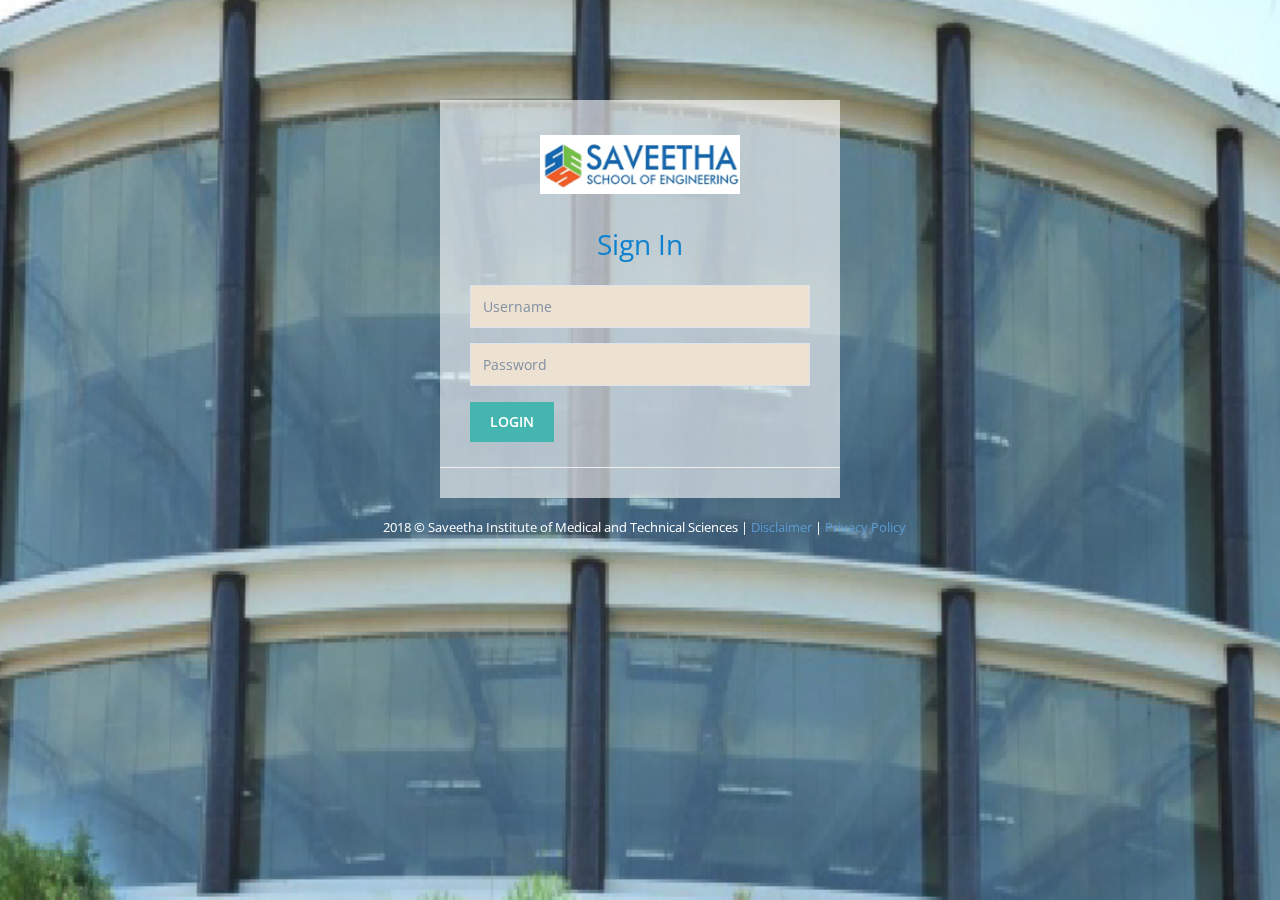
<file: index.html>
<!DOCTYPE html>

<html xmlns="http://www.w3.org/1999/xhtml">


<meta http-equiv="content-type" content="text/html;charset=utf-8" />
<head id="Head1"><title>
	Saveetha University
</title><meta http-equiv="X-UA-Compatible" content="IE=edge" /><meta content="width=device-width, initial-scale=1.0" name="viewport" /><meta http-equiv="Content-type" content="text/html; charset=utf-8" /><meta name="description" /><meta name="Anand Saravanan- anand@basisinfotech.com" />
    <!-- BEGIN GLOBAL MANDATORY STYLES -->
    <link href="http://fonts.googleapis.com/css?family=Open+Sans:400,300,600,700&amp;subset=all" rel="stylesheet" type="text/css" /><link href="assets/global/plugins/font-awesome/css/font-awesome.min.css" rel="stylesheet" type="text/css" /><link href="assets/global/plugins/simple-line-icons/simple-line-icons.min.css" rel="stylesheet" type="text/css" /><link href="assets/global/plugins/bootstrap/css/bootstrap.min.css" rel="stylesheet" type="text/css" /><link href="assets/global/plugins/uniform/css/uniform.default.css" rel="stylesheet" type="text/css" />
    <!-- END GLOBAL MANDATORY STYLES -->
    <!-- BEGIN PAGE LEVEL STYLES -->
    <link href="assets/admin/pages/css/login.css" rel="stylesheet" type="text/css" />
    <!-- END PAGE LEVEL SCRIPTS -->
    <!-- BEGIN THEME STYLES -->
    <link id="style_components" href="assets/global/css/components.css" rel="stylesheet" type="text/css" /><link href="assets/global/css/plugins.css" rel="stylesheet" type="text/css" /><link href="assets/admin/layout/css/layout.css" rel="stylesheet" type="text/css" /><link id="style_color" href="assets/admin/layout/css/themes/darkblue.css" rel="stylesheet" type="text/css" /><link href="assets/admin/layout/css/custom.css" rel="stylesheet" type="text/css" />
    
    <!-- END THEME STYLES -->
    <link rel="shortcut icon" href="favicon.html" />
    <script>
        function navigatemaintenance() {
            window.location = "ErrorPage/404.html";
        }
    </script>
</head>
<body class="login" >
    <form method="post" action="http://arms.sse.saveetha.com/" id="form1">
<div class="aspNetHidden">
<input type="hidden" name="__VIEWSTATE" id="__VIEWSTATE" value="OAqHrdvp4SFdHUGzjLuLBY+zzTY0Fu+Qq/2Rr7mM4KBNVD+Ciaj5a8dYa6u/p7AH4Vm5WlIdmb20iBPk2b9t/t0GtkRSxDRwATIVQHhDSCY=" />
</div>

<div class="aspNetHidden">

	<input type="hidden" name="__VIEWSTATEGENERATOR" id="__VIEWSTATEGENERATOR" value="C2EE9ABB" />
	<input type="hidden" name="__EVENTVALIDATION" id="__EVENTVALIDATION" value="43+XxkYvwgiIPSWRgARyz/f9DWbmYq5UcrxtmN3ktNcyDaKNXV2mXTIY8aSnuhjMgfEbwpY1NLqqvqsIWUcSYqD6XXJdaTPk7jZfW5kxhmekA5MWrsIuZRoAvzW3tQeOpa5uZQ85f6zVuLHGppukPqpJbrI0qM75+X6i7Mjp+ZI=" />
</div>
        <!-- BEGIN BODY -->
        <!-- BEGIN SIDEBAR TOGGLER BUTTON -->
        <div class="menu-toggler sidebar-toggler">
        </div>
        <!-- END SIDEBAR TOGGLER BUTTON -->
        <!-- BEGIN LOGIN -->
        <div class="content">
            <!-- BEGIN LOGIN FORM -->
            <!-- BEGIN LOGO -->
            <div class="logo">
                <a href="#">
                    <img src="assets/admin/layout/img/logo.png" alt="" style="width: 200px;" />
                </a>
            </div>
            <!-- END LOGO -->
            <h3 class="form-title" style="color: #0f82cf;">Sign In</h3>
            <div class="alert alert-danger display-hide">
                <button class="close" data-close="alert"></button>
                <span>Enter any username and password. </span>
            </div>
            <div class="form-group">
                <!--ie8, ie9 does not support html5 placeholder, so we just show field title for that-->
                <label class="control-label visible-ie8 visible-ie9">Username</label>
                <input name="txtusername" id="txtusername" class="form-control form-control-solid placeholder-no-fix" type="text" autocomplete="off" placeholder="Username" />
            </div>
            <div class="form-group">
                <label class="control-label visible-ie8 visible-ie9">Password</label>
                <input name="txtpassword" id="txtpassword" class="form-control form-control-solid placeholder-no-fix" type="password" autocomplete="off" placeholder="Password" />
            </div>
            <div class="form-group">
                <span id="lblError" class="text-danger text-center"></span>
            </div>
            <div class="form-actions">
                
                <input type="submit" name="btnlogin" value="Login" id="btnlogin" class="btn btn-success uppercase" />
                
                
            </div>

            <!-- END LOGIN FORM -->
        </div>
        <div class="copyright" style="color:#fff;">
             &nbsp;&nbsp;&nbsp;2018 © Saveetha Institute of Medical and Technical Sciences | <a href="Disclaimer.html" target="_blank" id="disclaimer-btn">Disclaimer </a>| <a href="PrivacyPolicy.html" target="_blank" id="privacy-btn">Privacy Policy </a>
        </div>
        <!-- END LOGIN -->
        <!-- END BODY -->

        <!-- BEGIN JAVASCRIPTS(Load javascripts at bottom, this will reduce page load time) -->
        <!-- BEGIN CORE PLUGINS -->
        <!--[if lt IE 9]><![endif]-->
        <script src="assets/global/plugins/respond.min.js"></script>
        <script src="assets/global/plugins/excanvas.min.js"></script>

        <script src="assets/global/plugins/jquery.min.js" type="text/javascript"></script>
        <script src="assets/global/plugins/jquery-migrate.min.js" type="text/javascript"></script>
        <script src="assets/global/plugins/bootstrap/js/bootstrap.min.js" type="text/javascript"></script>
        <script src="assets/global/plugins/jquery.blockui.min.js" type="text/javascript"></script>
        <script src="assets/global/plugins/jquery.cokie.min.js" type="text/javascript"></script>
        <script src="assets/global/plugins/uniform/jquery.uniform.min.js" type="text/javascript"></script>
        <!-- END CORE PLUGINS -->
        <!-- BEGIN PAGE LEVEL PLUGINS -->
        <script src="assets/global/plugins/jquery-validation/js/jquery.validate.min.js" type="text/javascript"></script>
        <!-- END PAGE LEVEL PLUGINS -->
        <!-- BEGIN PAGE LEVEL SCRIPTS -->
        <script src="assets/global/scripts/metronic.js" type="text/javascript"></script>
        <script src="assets/admin/layout/scripts/layout.js" type="text/javascript"></script>
        <script src="assets/admin/layout/scripts/demo.js" type="text/javascript"></script>
        <script src="assets/admin/pages/scripts/login.js" type="text/javascript"></script>
        <!-- END PAGE LEVEL SCRIPTS -->
        <script>
            jQuery(document).ready(function () {
                Metronic.init(); // init metronic core components
                Layout.init(); // init current layout
                Login.init();
                Demo.init();
            });
        </script>

        <script src="Content/js/jquery.backstretch.js"></script>
        
        <script>
            jQuery(document).ready(function () {
                /*Fullscreen background*/
                $.backstretch("assets/admin/layout/img/edubg.jpg");
            });
        </script>

        <!-- END JAVASCRIPTS -->
    </form>
    <style>
        .backstretch {
            margin-right: 10px !important;
        }

        .content {
            background: rgba(255,255, 255, 0.6) !important;
        }

        .login .content .form-control {
            background-color: #ede1d1 !important;
        }
    </style>
</body>

</html>
</file>
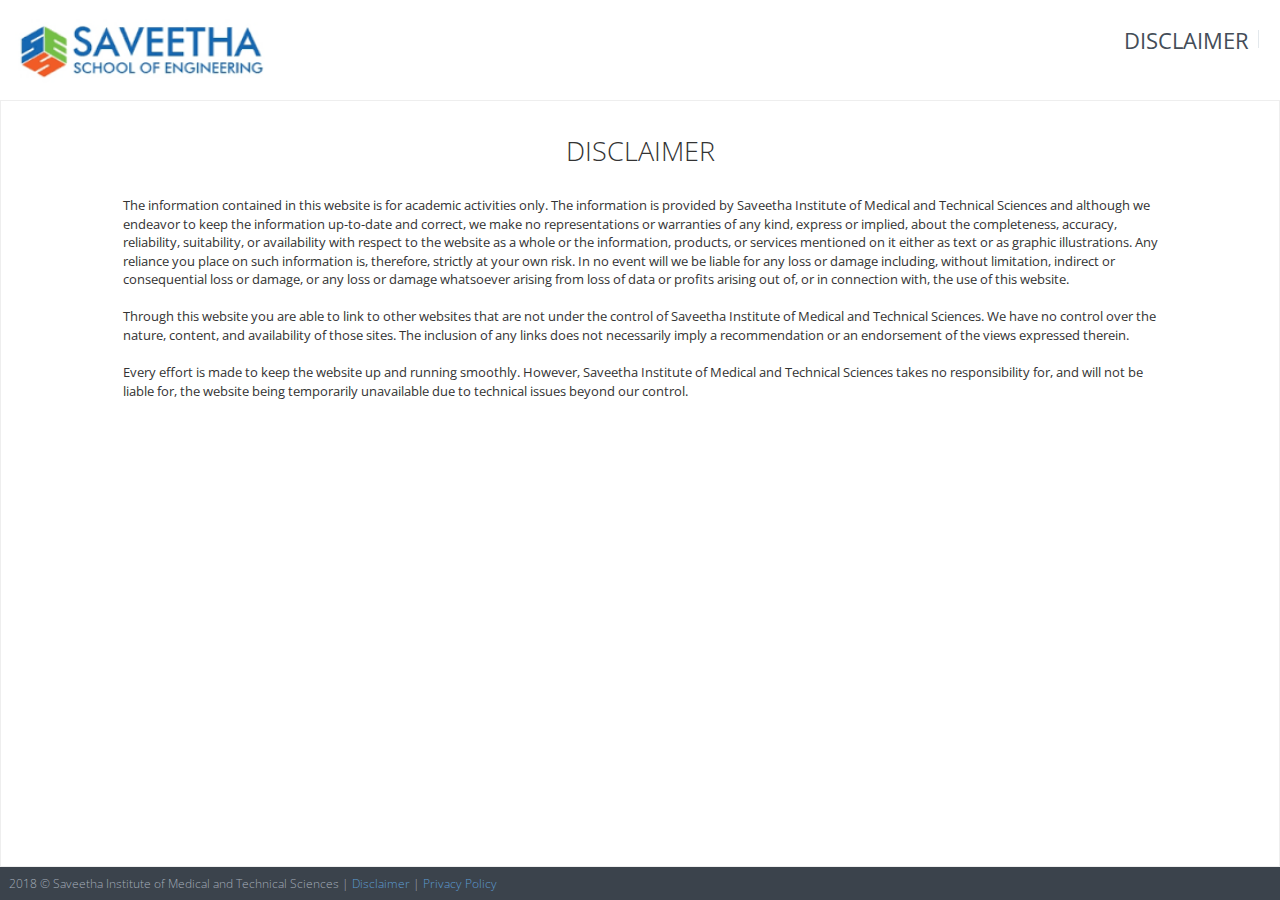
<file: Disclaimer.html>
<!DOCTYPE html>

<html xmlns="http://www.w3.org/1999/xhtml">

<!-- Mirrored from arms.sse.saveetha.com/Disclaimer.aspx by HTTrack Website Copier/3.x [XR&CO'2014], Mon, 14 Jun 2021 12:49:43 GMT -->
<!-- Added by HTTrack --><meta http-equiv="content-type" content="text/html;charset=utf-8" /><!-- /Added by HTTrack -->
<head><meta http-equiv="X-UA-Compatible" content="IE=edge" /><meta content="width=device-width, initial-scale=1.0" name="viewport" /><meta http-equiv="Content-type" content="text/html; charset=utf-8" /><meta name="description" /><meta name="anand@basisinfotech.com" />
    <!-- BEGIN GLOBAL MANDATORY STYLES -->
    <link href="http://fonts.googleapis.com/css?family=Open+Sans:400,300,600,700&amp;subset=all" rel="stylesheet" type="text/css" /><link href="assets/global/plugins/font-awesome/css/font-awesome.min.css" rel="stylesheet" type="text/css" /><link href="assets/global/plugins/simple-line-icons/simple-line-icons.min.css" rel="stylesheet" type="text/css" /><link href="assets/global/plugins/jquery-ui/jquery-ui.min.css" rel="stylesheet" /><link href="assets/global/plugins/bootstrap/css/bootstrap.min.css" rel="stylesheet" type="text/css" /><link href="assets/global/plugins/uniform/css/uniform.default.css" rel="stylesheet" type="text/css" /><link href="assets/global/plugins/bootstrap-switch/css/bootstrap-switch.min.css" rel="stylesheet" type="text/css" /><link href="assets/global/plugins/icheck/skins/all.css" rel="stylesheet" type="text/css" />
    <!-- END GLOBAL MANDATORY STYLES -->

    <!-- BEGIN THEME STYLES -->
    <link id="style_components" href="assets/global/css/components.css" rel="stylesheet" type="text/css" /><link href="assets/global/css/plugins.css" rel="stylesheet" type="text/css" /><link href="assets/admin/layout3/css/layout.css" rel="stylesheet" type="text/css" /><link id="style_color" href="assets/admin/layout3/css/themes/default.css" rel="stylesheet" type="text/css" /><link href="assets/admin/layout3/css/custom.css" rel="stylesheet" type="text/css" />
    <!-- END THEME STYLES -->

    <!-- BEGIN JAVASCRIPT STYLES -->
    <script src="assets/global/plugins/jquery.min.js" type="text/javascript"></script>
    <script src="assets/global/plugins/jquery-migrate.min.js" type="text/javascript"></script>
    <!-- IMPORTANT! Load jquery-ui.min.js before bootstrap.min.js to fix bootstrap tooltip conflict with jquery ui tooltip -->
    <script src="assets/global/plugins/jquery-ui/jquery-ui.min.js" type="text/javascript"></script>
    <script src="assets/global/plugins/bootstrap/js/bootstrap.min.js" type="text/javascript"></script>
    <!-- END JAVASCRIPT STYLES -->

    <link rel="shortcut icon" href="favicon.html" /><title>
	Saveetha University
</title></head>
<body>
    <form method="post" action="http://arms.sse.saveetha.com/Disclaimer.aspx" id="form1">
<div class="aspNetHidden">
<input type="hidden" name="__VIEWSTATE" id="__VIEWSTATE" value="BRyOrmDr9j8QdZo8PEFvk7Q+0QTh1nlVSRbmmyxREtSi2A4SQTHb2nGk95QBPP2VcoIiZAWrHEitkmlBQTxdynDFF1HrNtwrhQ3qF6/M0og=" />
</div>

<div class="aspNetHidden">

	<input type="hidden" name="__VIEWSTATEGENERATOR" id="__VIEWSTATEGENERATOR" value="758A299B" />
</div>
        <div class="page-header">
            <!-- BEGIN HEADER TOP -->
            <div class="page-header-top">
                <div class="container-fluid">
                    <!-- BEGIN LOGO -->
                    <div class="page-logo">
                        <a href="#">
                            <img src="assets/admin/layout/img/logo.png" alt="logo" class="logo-default" style="width: 250px; height: 70px;" />
                        </a>
                    </div>
                    <!-- END LOGO -->
                    <!-- BEGIN RESPONSIVE MENU TOGGLER -->
                    <a href="javascript:;" class="menu-toggler"></a>
                    <!-- END RESPONSIVE MENU TOGGLER -->
                    <!-- BEGIN TOP NAVIGATION MENU -->
                    <div class="top-menu">
                        <ul class="nav navbar-nav pull-right">
                            <li class="dropdown">
                                <a href="javascript:;" class="dropdown-toggle">
                                    <span id="spcourse" style="font-size: 22px; font-family: Open Sans; color: #444d58;">DISCLAIMER</span>
                                </a>
                            </li>
                            <!-- BEGIN USER LOGIN DROPDOWN -->
                            <li class="droddown dropdown-separator">
                                <span class="separator"></span>
                            </li>
                            <!-- END USER LOGIN DROPDOWN -->

                        </ul>
                    </div>
                    <!-- END TOP NAVIGATION MENU -->
                </div>
            </div>
            <!-- END HEADER TOP -->
        </div>

        <div class="clearfix">
        </div>
        <!-- BEGIN PAGE CONTAINER -->
        <div class="page-container" style="border: solid 1px #EEEEEE;">
            <!-- BEGIN PAGE CONTENT -->
            <div class="page-content">
                <div class="container-fluid">
                    <!-- BEGIN PAGE CONTENT INNER -->
                    <div class="row">
                        <div class="col-md-12" style="height: 40px;">
                            <div class="text-center">
                                <h2 class="head">DISCLAIMER</h2>
                            </div>
                        </div>
                    </div>
                    <div class="row" style="height: 40px;">
                        <div class="col-md-12"></div>
                    </div>
                    <div class="row">
                        <div class="col-md-1"></div>
                        <div class="col-md-10">
                            <p>
                                The information contained in this website is for academic activities only. The information is provided by Saveetha Institute of Medical and Technical Sciences and although we endeavor to keep the information up-to-date and correct, we make no representations or warranties of any kind, express or implied, about the completeness, accuracy, reliability, suitability, or availability with respect to the website as a whole or the information, products, or services mentioned on it either as text or as graphic illustrations. Any reliance you place on such information is, therefore, strictly at your own risk. In no event will we be liable for any loss or damage including, without limitation, indirect or consequential loss or damage, or any loss or damage whatsoever arising from loss of data or profits arising out of, or in connection with, the use of this website.<br />
                                <br />
                                Through this website you are able to link to other websites that are not under the control of Saveetha Institute of Medical and Technical Sciences. We have no control over the nature, content, and availability of those sites. The inclusion of any links does not necessarily imply a recommendation or an endorsement of the views expressed therein.<br />
                                <br />
                                Every effort is made to keep the website up and running smoothly. However, Saveetha Institute of Medical and Technical Sciences takes no responsibility for, and will not be liable for, the website being temporarily unavailable due to technical issues beyond our control.
                            </p>
                        </div>
                        <div class="col-md-1"></div>
                    </div>
                    <!-- END PAGE CONTENT INNER -->
                </div>
            </div>
            <!-- END PAGE CONTENT -->
        </div>
        <!-- END PAGE CONTAINER -->
        <!-- BEGIN FOOTER -->
        <div class="page-footer">
            <div class="page-footer-inner">
                &nbsp;&nbsp;&nbsp;2018 © Saveetha Institute of Medical and Technical Sciences | <a href="Disclaimer.html" target="_blank" id="disclaimer-btn">Disclaimer </a>| <a href="PrivacyPolicy.html" target="_blank" id="privacy-btn">Privacy Policy </a>
            </div>
            <div class="scroll-to-top">
                <i class="icon-arrow-up"></i>
            </div>
        </div>
        <!-- END FOOTER -->

        <script src="assets/global/plugins/bootstrap-hover-dropdown/bootstrap-hover-dropdown.min.js" type="text/javascript"></script>
        <script src="assets/global/plugins/jquery-slimscroll/jquery.slimscroll.min.js" type="text/javascript"></script>
        <script src="assets/global/plugins/jquery.blockui.min.js" type="text/javascript"></script>
        <script src="assets/global/plugins/jquery.cokie.min.js" type="text/javascript"></script>
        <script src="assets/global/plugins/uniform/jquery.uniform.min.js" type="text/javascript"></script>
        <script src="assets/global/plugins/bootstrap-switch/js/bootstrap-switch.min.js" type="text/javascript"></script>
        <!-- END CORE PLUGINS -->
        <script src="assets/global/scripts/metronic.js" type="text/javascript"></script>
        <script src="assets/admin/layout3/scripts/layout.js" type="text/javascript"></script>
        <script src="assets/admin/layout3/scripts/quick-sidebar.js" type="text/javascript"></script>
        <script src="assets/admin/layout3/scripts/demo.js" type="text/javascript"></script>

        <script>
            jQuery(document).ready(function () {
                Metronic.init(); // init metronic core components
                Layout.init(); // init current layout
                QuickSidebar.init(); // init quick sidebar
                Demo.init(); // init demo features
            });

        </script>
        <style>
            .page-header {
                height: 100px !important;
            }
        </style>
    </form>
</body>

<!-- Mirrored from arms.sse.saveetha.com/Disclaimer.aspx by HTTrack Website Copier/3.x [XR&CO'2014], Mon, 14 Jun 2021 12:49:56 GMT -->
</html>
</file>
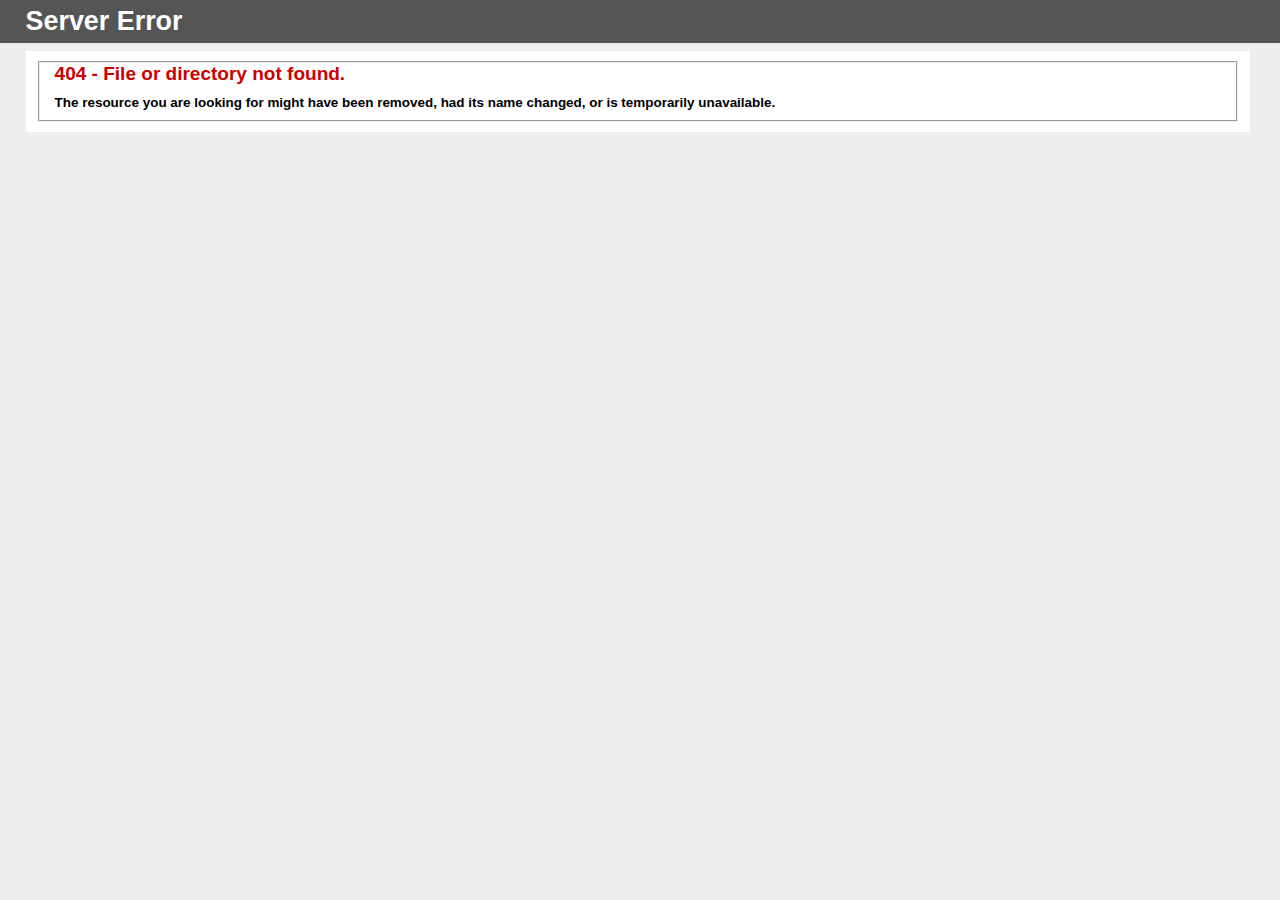
<file: favicon.html>
<!DOCTYPE html PUBLIC "-//W3C//DTD XHTML 1.0 Strict//EN" "http://www.w3.org/TR/xhtml1/DTD/xhtml1-strict.dtd">
<html xmlns="http://www.w3.org/1999/xhtml">
<head>
<meta http-equiv="Content-Type" content="text/html; charset=iso-8859-1"/>
<title>404 - File or directory not found.</title>
<style type="text/css">
<!--
body{margin:0;font-size:.7em;font-family:Verdana, Arial, Helvetica, sans-serif;background:#EEEEEE;}
fieldset{padding:0 15px 10px 15px;} 
h1{font-size:2.4em;margin:0;color:#FFF;}
h2{font-size:1.7em;margin:0;color:#CC0000;} 
h3{font-size:1.2em;margin:10px 0 0 0;color:#000000;} 
#header{width:96%;margin:0 0 0 0;padding:6px 2% 6px 2%;font-family:"trebuchet MS", Verdana, sans-serif;color:#FFF;
background-color:#555555;}
#content{margin:0 0 0 2%;position:relative;}
.content-container{background:#FFF;width:96%;margin-top:8px;padding:10px;position:relative;}
-->
</style>
</head>
<body>
<div id="header"><h1>Server Error</h1></div>
<div id="content">
 <div class="content-container"><fieldset>
  <h2>404 - File or directory not found.</h2>
  <h3>The resource you are looking for might have been removed, had its name changed, or is temporarily unavailable.</h3>
 </fieldset></div>
</div>
</body>
</html>
</file>
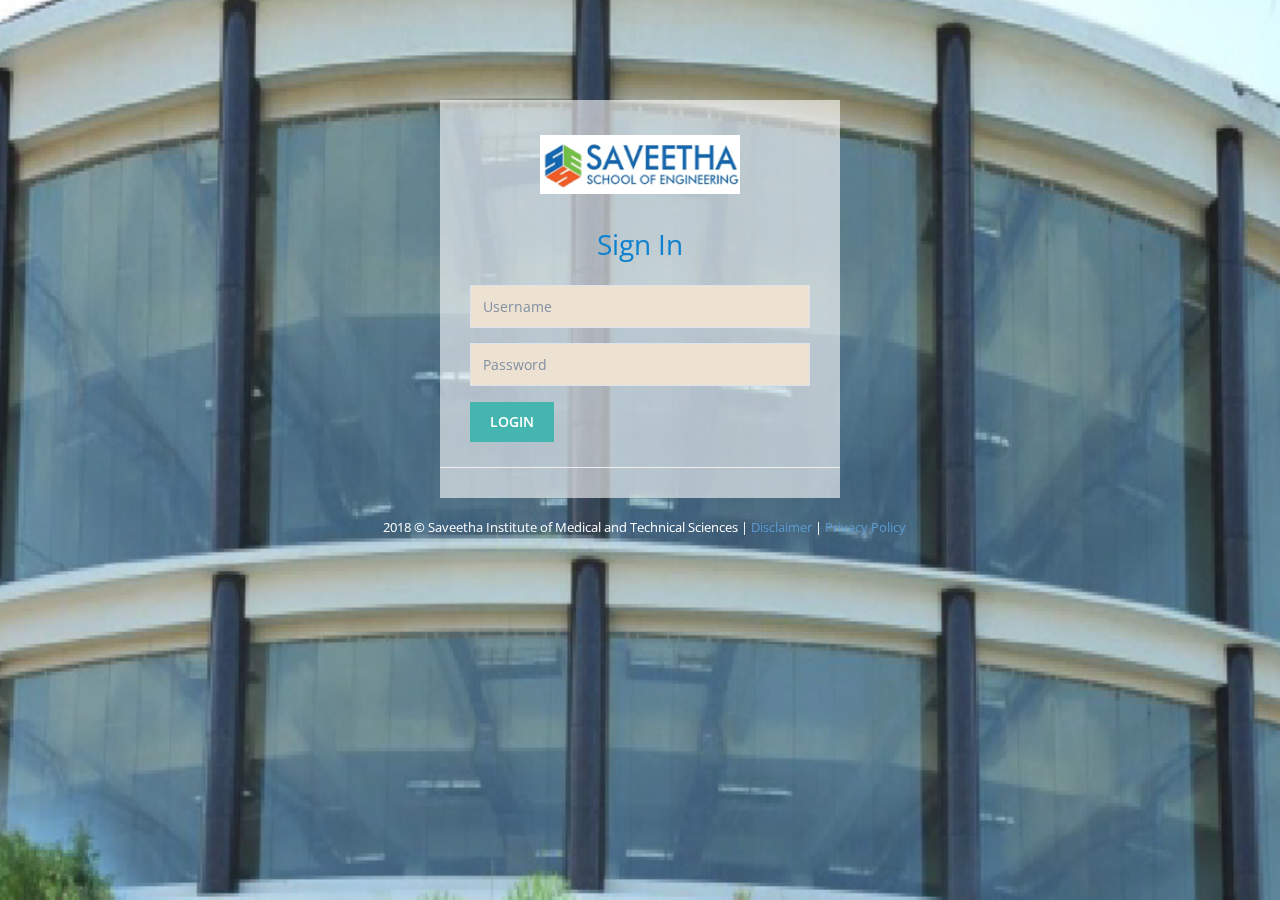
<file: Login.html>
<!DOCTYPE html>

<html xmlns="http://www.w3.org/1999/xhtml">


<meta http-equiv="content-type" content="text/html;charset=utf-8" />
<head id="Head1"><title>
	Saveetha University
</title><meta http-equiv="X-UA-Compatible" content="IE=edge" /><meta content="width=device-width, initial-scale=1.0" name="viewport" /><meta http-equiv="Content-type" content="text/html; charset=utf-8" /><meta name="description" /><meta name="Anand Saravanan- anand@basisinfotech.com" />
    <!-- BEGIN GLOBAL MANDATORY STYLES -->
    <link href="http://fonts.googleapis.com/css?family=Open+Sans:400,300,600,700&amp;subset=all" rel="stylesheet" type="text/css" /><link href="assets/global/plugins/font-awesome/css/font-awesome.min.css" rel="stylesheet" type="text/css" /><link href="assets/global/plugins/simple-line-icons/simple-line-icons.min.css" rel="stylesheet" type="text/css" /><link href="assets/global/plugins/bootstrap/css/bootstrap.min.css" rel="stylesheet" type="text/css" /><link href="assets/global/plugins/uniform/css/uniform.default.css" rel="stylesheet" type="text/css" />
    <!-- END GLOBAL MANDATORY STYLES -->
    <!-- BEGIN PAGE LEVEL STYLES -->
    <link href="assets/admin/pages/css/login.css" rel="stylesheet" type="text/css" />
    <!-- END PAGE LEVEL SCRIPTS -->
    <!-- BEGIN THEME STYLES -->
    <link id="style_components" href="assets/global/css/components.css" rel="stylesheet" type="text/css" /><link href="assets/global/css/plugins.css" rel="stylesheet" type="text/css" /><link href="assets/admin/layout/css/layout.css" rel="stylesheet" type="text/css" /><link id="style_color" href="assets/admin/layout/css/themes/darkblue.css" rel="stylesheet" type="text/css" /><link href="assets/admin/layout/css/custom.css" rel="stylesheet" type="text/css" />
    
    <!-- END THEME STYLES -->
    <link rel="shortcut icon" href="favicon.html" />
    <script>
        function navigatemaintenance() {
            window.location = "ErrorPage/404.html";
        }
    </script>
</head>
<body class="login" >
    <form method="post" action="http://arms.sse.saveetha.com/Login.aspx" id="form1">
<div class="aspNetHidden">
<input type="hidden" name="__VIEWSTATE" id="__VIEWSTATE" value="WItW+iyxAdilPX/+GG05UuRWnY0EDfgV7PC0+cyNIGwuCY2VUYti+n/oUSDjiws5AaAJDOcKyk9duyrJr2dG9ddb1XjNhePY3uYaLwOaPC4=" />
</div>

<div class="aspNetHidden">

	<input type="hidden" name="__VIEWSTATEGENERATOR" id="__VIEWSTATEGENERATOR" value="C2EE9ABB" />
	<input type="hidden" name="__EVENTVALIDATION" id="__EVENTVALIDATION" value="aYFHlotd1B553Y8vJq2FQZZdiM4IL7D2iFKlbNnoW46c3QWeCZYm5ywrkyErqP2BPgL8RuuCUFjZ+KvInAlGtlDMEKaqOQQb3uD+Vd4Sop+clpSP4flrJvkbpA2gWNYGnNUr+cF+K8QGtTTdAiAjt/RR8t6KTaolF9/ap6JOWKI=" />
</div>
        <!-- BEGIN BODY -->
        <!-- BEGIN SIDEBAR TOGGLER BUTTON -->
        <div class="menu-toggler sidebar-toggler">
        </div>
        <!-- END SIDEBAR TOGGLER BUTTON -->
        <!-- BEGIN LOGIN -->
        <div class="content">
            <!-- BEGIN LOGIN FORM -->
            <!-- BEGIN LOGO -->
            <div class="logo">
                <a href="#">
                    <img src="assets/admin/layout/img/logo.png" alt="" style="width: 200px;" />
                </a>
            </div>
            <!-- END LOGO -->
            <h3 class="form-title" style="color: #0f82cf;">Sign In</h3>
            <div class="alert alert-danger display-hide">
                <button class="close" data-close="alert"></button>
                <span>Enter any username and password. </span>
            </div>
            <div class="form-group">
                <!--ie8, ie9 does not support html5 placeholder, so we just show field title for that-->
                <label class="control-label visible-ie8 visible-ie9">Username</label>
                <input name="txtusername" id="txtusername" class="form-control form-control-solid placeholder-no-fix" type="text" autocomplete="off" placeholder="Username" />
            </div>
            <div class="form-group">
                <label class="control-label visible-ie8 visible-ie9">Password</label>
                <input name="txtpassword" id="txtpassword" class="form-control form-control-solid placeholder-no-fix" type="password" autocomplete="off" placeholder="Password" />
            </div>
            <div class="form-group">
                <span id="lblError" class="text-danger text-center"></span>
            </div>
            <div class="form-actions">
                
                <input type="submit" name="btnlogin" value="Login" id="btnlogin" class="btn btn-success uppercase" />
                
                
            </div>

            <!-- END LOGIN FORM -->
        </div>
        <div class="copyright" style="color:#fff;">
             &nbsp;&nbsp;&nbsp;2018 © Saveetha Institute of Medical and Technical Sciences | <a href="Disclaimer.html" target="_blank" id="disclaimer-btn">Disclaimer </a>| <a href="PrivacyPolicy.html" target="_blank" id="privacy-btn">Privacy Policy </a>
        </div>
        <!-- END LOGIN -->
        <!-- END BODY -->

        <!-- BEGIN JAVASCRIPTS(Load javascripts at bottom, this will reduce page load time) -->
        <!-- BEGIN CORE PLUGINS -->
        <!--[if lt IE 9]><![endif]-->
        <script src="assets/global/plugins/respond.min.js"></script>
        <script src="assets/global/plugins/excanvas.min.js"></script>

        <script src="assets/global/plugins/jquery.min.js" type="text/javascript"></script>
        <script src="assets/global/plugins/jquery-migrate.min.js" type="text/javascript"></script>
        <script src="assets/global/plugins/bootstrap/js/bootstrap.min.js" type="text/javascript"></script>
        <script src="assets/global/plugins/jquery.blockui.min.js" type="text/javascript"></script>
        <script src="assets/global/plugins/jquery.cokie.min.js" type="text/javascript"></script>
        <script src="assets/global/plugins/uniform/jquery.uniform.min.js" type="text/javascript"></script>
        <!-- END CORE PLUGINS -->
        <!-- BEGIN PAGE LEVEL PLUGINS -->
        <script src="assets/global/plugins/jquery-validation/js/jquery.validate.min.js" type="text/javascript"></script>
        <!-- END PAGE LEVEL PLUGINS -->
        <!-- BEGIN PAGE LEVEL SCRIPTS -->
        <script src="assets/global/scripts/metronic.js" type="text/javascript"></script>
        <script src="assets/admin/layout/scripts/layout.js" type="text/javascript"></script>
        <script src="assets/admin/layout/scripts/demo.js" type="text/javascript"></script>
        <script src="assets/admin/pages/scripts/login.js" type="text/javascript"></script>
        <!-- END PAGE LEVEL SCRIPTS -->
        <script>
            jQuery(document).ready(function () {
                Metronic.init(); // init metronic core components
                Layout.init(); // init current layout
                Login.init();
                Demo.init();
            });
        </script>

        <script src="Content/js/jquery.backstretch.js"></script>
        
        <script>
            jQuery(document).ready(function () {
                /*Fullscreen background*/
                $.backstretch("assets/admin/layout/img/edubg.jpg");
            });
        </script>

        <!-- END JAVASCRIPTS -->
    </form>
    <style>
        .backstretch {
            margin-right: 10px !important;
        }

        .content {
            background: rgba(255,255, 255, 0.6) !important;
        }

        .login .content .form-control {
            background-color: #ede1d1 !important;
        }
    </style>
<div class="backstretch" style="left: 0px; top: 0px; overflow: hidden; margin: 0px; padding: 0px; height: 999px; width: 958px; z-index: -999999; position: fixed;"><img src="assets/admin/layout/img/edubg.jpg" style="position: absolute; margin: 0px; padding: 0px; border: none; width: 2213.17px; height: 999px; max-height: none; max-width: none; z-index: -999999; left: -627.585px; top: 0px;"></div>
</body>


</html>
</file>
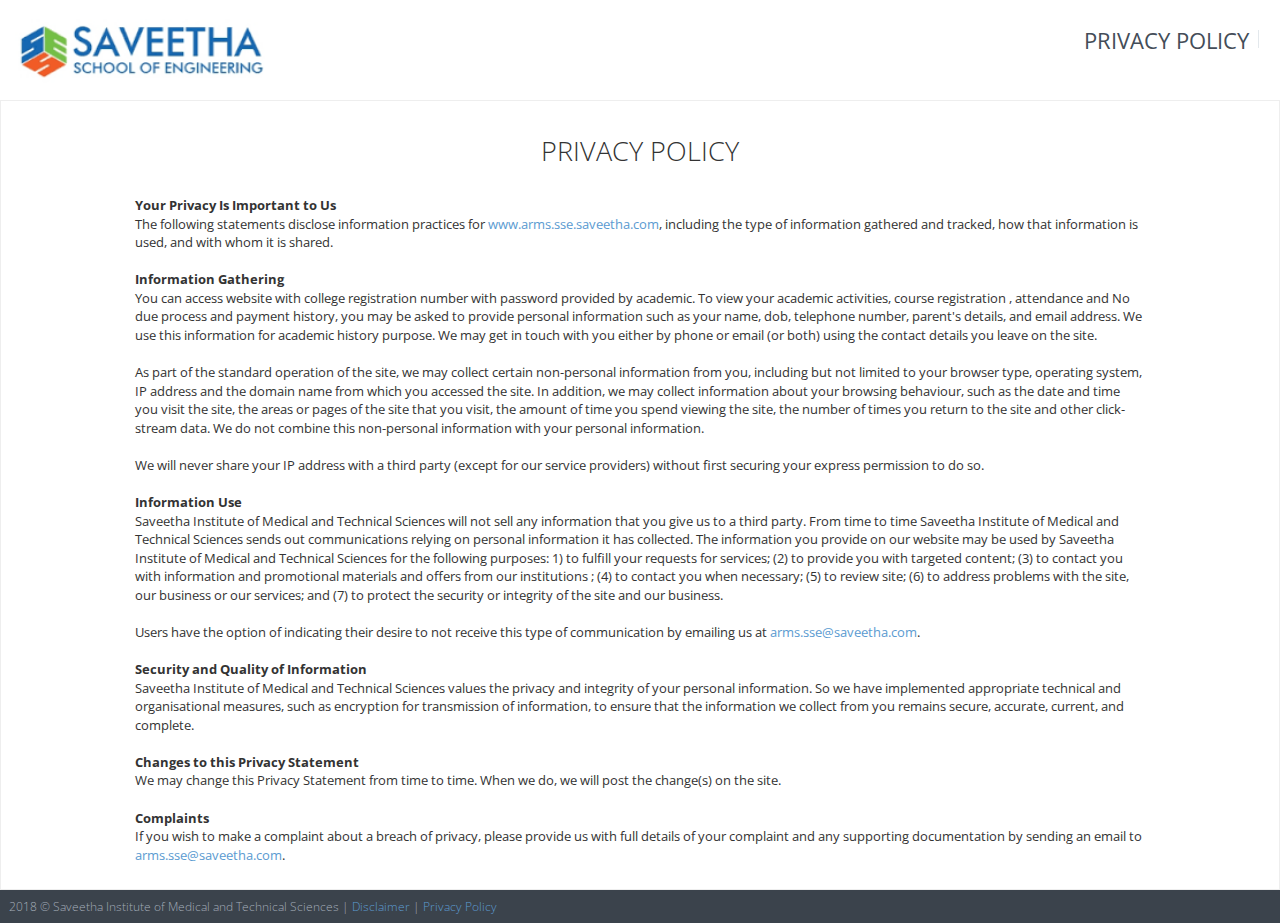
<file: PrivacyPolicy.html>
<!DOCTYPE html>

<html xmlns="http://www.w3.org/1999/xhtml">

<!-- Mirrored from arms.sse.saveetha.com/PrivacyPolicy.aspx by HTTrack Website Copier/3.x [XR&CO'2014], Mon, 14 Jun 2021 12:49:56 GMT -->
<!-- Added by HTTrack --><meta http-equiv="content-type" content="text/html;charset=utf-8" /><!-- /Added by HTTrack -->
<head><meta http-equiv="X-UA-Compatible" content="IE=edge" /><meta content="width=device-width, initial-scale=1.0" name="viewport" /><meta http-equiv="Content-type" content="text/html; charset=utf-8" /><meta name="description" /><meta name="anand@basisinfotech.com" />
    <!-- BEGIN GLOBAL MANDATORY STYLES -->
    <link href="http://fonts.googleapis.com/css?family=Open+Sans:400,300,600,700&amp;subset=all" rel="stylesheet" type="text/css" /><link href="assets/global/plugins/font-awesome/css/font-awesome.min.css" rel="stylesheet" type="text/css" /><link href="assets/global/plugins/simple-line-icons/simple-line-icons.min.css" rel="stylesheet" type="text/css" /><link href="assets/global/plugins/jquery-ui/jquery-ui.min.css" rel="stylesheet" /><link href="assets/global/plugins/bootstrap/css/bootstrap.min.css" rel="stylesheet" type="text/css" /><link href="assets/global/plugins/uniform/css/uniform.default.css" rel="stylesheet" type="text/css" /><link href="assets/global/plugins/bootstrap-switch/css/bootstrap-switch.min.css" rel="stylesheet" type="text/css" /><link href="assets/global/plugins/icheck/skins/all.css" rel="stylesheet" type="text/css" />
    <!-- END GLOBAL MANDATORY STYLES -->

    <!-- BEGIN THEME STYLES -->
    <link id="style_components" href="assets/global/css/components.css" rel="stylesheet" type="text/css" /><link href="assets/global/css/plugins.css" rel="stylesheet" type="text/css" /><link href="assets/admin/layout3/css/layout.css" rel="stylesheet" type="text/css" /><link id="style_color" href="assets/admin/layout3/css/themes/default.css" rel="stylesheet" type="text/css" /><link href="assets/admin/layout3/css/custom.css" rel="stylesheet" type="text/css" />
    <!-- END THEME STYLES -->

    <!-- BEGIN JAVASCRIPT STYLES -->
    <script src="assets/global/plugins/jquery.min.js" type="text/javascript"></script>
    <script src="assets/global/plugins/jquery-migrate.min.js" type="text/javascript"></script>
    <!-- IMPORTANT! Load jquery-ui.min.js before bootstrap.min.js to fix bootstrap tooltip conflict with jquery ui tooltip -->
    <script src="assets/global/plugins/jquery-ui/jquery-ui.min.js" type="text/javascript"></script>
    <script src="assets/global/plugins/bootstrap/js/bootstrap.min.js" type="text/javascript"></script>
    <!-- END JAVASCRIPT STYLES -->

    <link rel="shortcut icon" href="favicon.html" /><title>
	Saveetha University
</title></head>
<body>
    <form method="post" action="http://arms.sse.saveetha.com/PrivacyPolicy.aspx" id="form1">
<div class="aspNetHidden">
<input type="hidden" name="__VIEWSTATE" id="__VIEWSTATE" value="9PckOCGw5/289pzdpD+jnavMEKwHVuGpLFTPcNNIN+hnfG+2jmkv7ShNvMutIIiLmlx9po5tws1XuL0YOHpsAqv4/yUM1XyGa/SciNEGlj8=" />
</div>

<div class="aspNetHidden">

	<input type="hidden" name="__VIEWSTATEGENERATOR" id="__VIEWSTATEGENERATOR" value="7650BFE2" />
</div>
        <div class="page-header">
            <!-- BEGIN HEADER TOP -->
            <div class="page-header-top">
                <div class="container-fluid">
                    <!-- BEGIN LOGO -->
                    <div class="page-logo">
                        <a href="#">
                            <img src="assets/admin/layout/img/logo.png" alt="logo" class="logo-default" style="width: 250px; height: 70px;" />
                        </a>
                    </div>
                    <!-- END LOGO -->
                    <!-- BEGIN RESPONSIVE MENU TOGGLER -->
                    <a href="javascript:;" class="menu-toggler"></a>
                    <!-- END RESPONSIVE MENU TOGGLER -->
                    <!-- BEGIN TOP NAVIGATION MENU -->
                    <div class="top-menu">
                        <ul class="nav navbar-nav pull-right">
                            <li class="dropdown">
                                <a href="javascript:;" class="dropdown-toggle">
                                    <span id="spcourse" style="font-size: 22px; font-family: Open Sans; color: #444d58;">PRIVACY POLICY</span>
                                </a>
                            </li>
                            <!-- BEGIN USER LOGIN DROPDOWN -->
                            <li class="droddown dropdown-separator">
                                <span class="separator"></span>
                            </li>
                            <!-- END USER LOGIN DROPDOWN -->

                        </ul>
                    </div>
                    <!-- END TOP NAVIGATION MENU -->
                </div>
            </div>
            <!-- END HEADER TOP -->
        </div>

        <div class="clearfix">
        </div>
        <!-- BEGIN PAGE CONTAINER -->
        <div class="page-container" style="border: solid 1px #EEEEEE;">
            <!-- BEGIN PAGE CONTENT -->
            <div class="page-content">
                <div class="container-fluid">
                    <!-- BEGIN PAGE CONTENT INNER -->
                    <div class="row">
                        <div class="col-md-12" style="height: 40px;">
                            <div class="text-center">
                                <h2 class="head">PRIVACY POLICY</h2>
                            </div>
                        </div>
                    </div>
                    <div class="row" style="height: 40px;">
                        <div class="col-md-12"></div>
                    </div>
                    <div class="row-fluid">
                         <div class="col-md-1"></div>
                        <div class="col-md-10">
                            <p>
                                <strong>Your Privacy Is Important to Us</strong><br/>
                                The following statements disclose information practices for <a href="#">www.arms.sse.saveetha.com</a>, including the type of information gathered and tracked, how that information is used, and with whom it is shared.<br/>
                                <br/>
                                <strong>Information Gathering</strong><br/>
                                You can access website with college registration number with password provided by academic. To view your academic activities, course registration , attendance and No due process and payment history, you may be asked to provide personal information such as your name, dob, telephone number, parent's details, and email address. We use this information for academic history purpose. We may get in touch with you either by phone or email (or both) using the contact details you leave on the site.<br/>
                                <br/>
                                As part of the standard operation of the site, we may collect certain non-personal information from you, including but not limited to your browser type, operating system, IP address and the domain name from which you accessed the site.  In addition, we may collect information about your browsing behaviour, such as the date and time you visit the site, the areas or pages of the site that you visit, the amount of time you spend viewing the site, the number of times you return to the site and other click-stream data.  We do not combine this non-personal information with your personal information.<br/>
                                <br/>
                                We will never share your IP address with a third party (except for our service providers) without first securing your express permission to do so.<br/>
                                <br/>
                                <strong>Information Use</strong><br/>
                                Saveetha Institute of Medical and Technical Sciences will not sell any information that you give us to a third party. From time to time Saveetha Institute of Medical and Technical Sciences sends out communications relying on personal information it has collected. The information you provide on our website may be used by Saveetha Institute of Medical and Technical Sciences for the following purposes: 1) to fulfill your requests for services; (2) to provide you with targeted content; (3) to contact you with information and promotional materials and offers from our institutions ; (4) to contact you when necessary; (5) to review site; (6) to address problems with the site, our business or our services; and (7) to protect the security or integrity of the site and our business.<br/>
                                <br/>
                                Users have the option of indicating their desire to not receive this type of communication by emailing us at <a href="mailto:arms.sse@saveetha.com">arms.sse@saveetha.com</a>.<br/>
                                <br/>
                                <strong>Security and Quality of Information</strong><br/>
                                Saveetha Institute of Medical and Technical Sciences values the privacy and integrity of your personal information. So we have implemented appropriate technical and organisational measures, such as encryption for transmission of information, to ensure that the information we collect from you remains secure, accurate, current, and complete.<br/>
                                <br/>
                                <strong>Changes to this Privacy Statement</strong><br/>
                                We may change this Privacy Statement from time to time.  When we do, we will post the change(s) on the site.
                                <br/>
                                <br/>
                                <strong>Complaints</strong><br/>
                                If you wish to make a complaint about a breach of privacy, please provide us with full details of your complaint and any supporting documentation by sending an email to <a href="mailto:arms.sse@saveetha.com">arms.sse@saveetha.com</a>.
                            </p>
                        </div>
                          <div class="col-md-1"></div>
                    </div>
                    <!-- END PAGE CONTENT INNER -->
                </div>
            </div>
            <!-- END PAGE CONTENT -->
        </div>
        <!-- END PAGE CONTAINER -->
        <!-- BEGIN FOOTER -->
        <div class="page-footer">
            <div class="page-footer-inner">
                &nbsp;&nbsp;&nbsp;2018 © Saveetha Institute of Medical and Technical Sciences | <a href="Disclaimer.html" target="_blank" id="disclaimer-btn">Disclaimer </a>| <a href="PrivacyPolicy.html" target="_blank" id="privacy-btn">Privacy Policy </a>
            </div>
            <div class="scroll-to-top">
                <i class="icon-arrow-up"></i>
            </div>
        </div>
        <!-- END FOOTER -->

        <script src="assets/global/plugins/bootstrap-hover-dropdown/bootstrap-hover-dropdown.min.js" type="text/javascript"></script>
        <script src="assets/global/plugins/jquery-slimscroll/jquery.slimscroll.min.js" type="text/javascript"></script>
        <script src="assets/global/plugins/jquery.blockui.min.js" type="text/javascript"></script>
        <script src="assets/global/plugins/jquery.cokie.min.js" type="text/javascript"></script>
        <script src="assets/global/plugins/uniform/jquery.uniform.min.js" type="text/javascript"></script>
        <script src="assets/global/plugins/bootstrap-switch/js/bootstrap-switch.min.js" type="text/javascript"></script>
        <!-- END CORE PLUGINS -->
        <script src="assets/global/scripts/metronic.js" type="text/javascript"></script>
        <script src="assets/admin/layout3/scripts/layout.js" type="text/javascript"></script>
        <script src="assets/admin/layout3/scripts/quick-sidebar.js" type="text/javascript"></script>
        <script src="assets/admin/layout3/scripts/demo.js" type="text/javascript"></script>

        <script>
            jQuery(document).ready(function () {
                Metronic.init(); // init metronic core components
                Layout.init(); // init current layout
                QuickSidebar.init(); // init quick sidebar
                Demo.init(); // init demo features
            });

        </script>
        <style>
            .page-header {
                height: 100px !important;
            }
        </style>
    </form>
</body>

<!-- Mirrored from arms.sse.saveetha.com/PrivacyPolicy.aspx by HTTrack Website Copier/3.x [XR&CO'2014], Mon, 14 Jun 2021 12:49:56 GMT -->
</html>
</file>
<file: assets/global/plugins/uniform/css/uniform.default.css>
/*

Uniform Theme: Uniform Default
Version: 1.8
By: Josh Pyles
License: MIT License
---
For use with the Uniform plugin:
http://uniformjs.com/

*/
/* General settings */
div.selector, div.selector span, div.checker span, div.radio span, div.uploader, div.uploader span.action, div.button, div.button span {
  background-image: url("../images/sprite.png");
  background-repeat: no-repeat;
  -webkit-font-smoothing: antialiased; }
div.selector, div.checker, div.button, div.radio, div.uploader {
  display: -moz-inline-box;
  display: inline-block;
  *display: inline;
  zoom: 1;
  vertical-align: middle;
  /* Keeping this as :focus to remove browser styles */ }
  div.selector:focus, div.checker:focus, div.button:focus, div.radio:focus, div.uploader:focus {
    outline: 0; }
div.selector, div.selector *, div.radio, div.radio *, div.checker, div.checker *, div.uploader, div.uploader *, div.button, div.button * {
  margin: 0;
  padding: 0; }

.highContrastDetect {
  background: url("../images/bg-input.png") repeat-x 0 0;
  width: 0px;
  height: 0px; }

/* Input & Textarea */
input.uniform-input,
select.uniform-multiselect,
textarea.uniform {
  padding: 3px;
  background: url("../images/bg-input.png") repeat-x 0 0;
  outline: 0; }
  input.uniform-input.active,
  select.uniform-multiselect.active,
  textarea.uniform.active {
    background: url("../images/bg-input-focus.png") repeat-x 0 0; }

/* Remove default webkit and possible mozilla .search styles.
 * Keeping this as :active to remove browser styles */
div.checker input,
input[type="search"],
input[type="search"]:active {
  -moz-appearance: none;
  -webkit-appearance: none; }

/* Select */
div.selector {
  background-position: 0 -130px;
  line-height: 26px;
  height: 26px;
  padding: 0 0 0 10px;
  position: relative;
  overflow: hidden; }
  div.selector span {
    text-overflow: ellipsis;
    display: block;
    overflow: hidden;
    white-space: nowrap;
    background-position: right 0;
    height: 26px;
    line-height: 26px;
    padding-right: 25px;
    cursor: pointer;
    width: 100%;
    display: block; }
  div.selector.fixedWidth {
    width: 190px; }
    div.selector.fixedWidth span {
      width: 155px; }
  div.selector select {
    opacity: 0;
    filter: alpha(opacity=0);
    -moz-opacity: 0;
    border: none;
    background: none;
    position: absolute;
    height: 22px;
    top: 2px;
    left: 0px;
    width: 100%; }
  div.selector.active {
    background-position: 0 -156px; }
    div.selector.active span {
      background-position: right -26px; }
  div.selector.hover, div.selector.focus {
    background-position: 0 -182px; }
    div.selector.hover span, div.selector.focus span {
      background-position: right -52px; }
    div.selector.hover.active, div.selector.focus.active {
      background-position: 0 -208px; }
      div.selector.hover.active span, div.selector.focus.active span {
        background-position: right -78px; }
  div.selector.disabled, div.selector.disabled.active {
    background-position: 0 -234px; }
    div.selector.disabled span, div.selector.disabled.active span {
      background-position: right -104px; }

/* Checkbox */
div.checker {
  position: relative; }
  div.checker, div.checker span, div.checker input {
    width: 19px;
    height: 19px; }
  div.checker span {
    display: -moz-inline-box;
    display: inline-block;
    *display: inline;
    zoom: 1;
    text-align: center;
    background-position: 0 -260px; }
    div.checker span.checked {
      background-position: -76px -260px; }
  div.checker input {
    opacity: 0;
    filter: alpha(opacity=0);
    -moz-opacity: 0;
    border: none;
    background: none;
    display: -moz-inline-box;
    display: inline-block;
    *display: inline;
    zoom: 1; }
  div.checker.active span {
    background-position: -19px -260px; }
    div.checker.active span.checked {
      background-position: -95px -260px; }
  div.checker.hover span, div.checker.focus span {
    background-position: -38px -260px; }
    div.checker.hover span.checked, div.checker.focus span.checked {
      background-position: -114px -260px; }
  div.checker.hover.active span, div.checker.focus.active span {
    background-position: -57px -260px; }
    div.checker.hover.active span.checked, div.checker.focus.active span.checked {
      background-position: -133px -260px; }
  div.checker.disabled, div.checker.disabled.active {
    background-position: -152px -260px; }
    div.checker.disabled span.checked, div.checker.disabled.active span.checked {
      background-position: -171px -260px; }

/* Radio */
div.radio {
  position: relative; }
  div.radio, div.radio span, div.radio input {
    width: 18px;
    height: 18px; }
  div.radio span {
    display: -moz-inline-box;
    display: inline-block;
    *display: inline;
    zoom: 1;
    text-align: center;
    background-position: 0 -279px; }
    div.radio span.checked {
      background-position: -72px -279px; }
  div.radio input {
    opacity: 0;
    filter: alpha(opacity=0);
    -moz-opacity: 0;
    border: none;
    background: none;
    display: -moz-inline-box;
    display: inline-block;
    *display: inline;
    zoom: 1;
    text-align: center; }
  div.radio.active span {
    background-position: -18px -18px -279px; }
    div.radio.active span.checked {
      background-position: -90px -279px; }
  div.radio.hover span, div.radio.focus span {
    background-position: -36px -36px -279px; }
    div.radio.hover span.checked, div.radio.focus span.checked {
      background-position: -108px -279px; }
  div.radio.hover.active span, div.radio.focus.active span {
    background-position: -54px -279px; }
    div.radio.hover.active span.checked, div.radio.focus.active span.checked {
      background-position: -126px -279px; }
  div.radio.disabled span, div.radio.disabled.active span {
    background-position: -144px -279px; }
    div.radio.disabled span.checked, div.radio.disabled.active span.checked {
      background-position: -162px -279px; }

/* Uploader */
div.uploader {
  background-position: 0 -297px;
  height: 28px;
  width: 190px;
  cursor: pointer;
  position: relative;
  overflow: hidden; }
  div.uploader span.action {
    background-position: right -409px;
    height: 28px;
    line-height: 28px;
    width: 82px;
    text-align: center;
    float: left;
    display: inline;
    overflow: hidden;
    cursor: pointer; }
  div.uploader span.filename {
    text-overflow: ellipsis;
    display: block;
    overflow: hidden;
    white-space: nowrap;
    float: left;
    cursor: default;
    height: 24px;
    margin: 2px 0 2px 2px;
    line-height: 24px;
    width: 85px;
    padding: 0 10px; }
  div.uploader input {
    opacity: 0;
    filter: alpha(opacity=0);
    -moz-opacity: 0;
    border: none;
    background: none;
    position: absolute;
    top: 0;
    right: 0;
    float: right;
    cursor: default;
    width: 100%;
    height: 100%; }
  div.uploader.active span.action {
    background-position: right -465px; }
  div.uploader.hover, div.uploader.focus {
    background-position: 0 -353px; }
    div.uploader.hover span.action, div.uploader.focus span.action {
      background-position: right -437px; }
    div.uploader.hover.active span.action, div.uploader.focus.active span.action {
      background-position: right -493px; }
  div.uploader.disabled, div.uploader.disabled.active {
    background-position: 0 -325px; }
    div.uploader.disabled span.action, div.uploader.disabled.active span.action {
      background-position: right -381px; }

/* Buttons */
div.button {
  background-position: 0 -641px;
  height: 30px;
  cursor: pointer;
  position: relative;
  /* Keep buttons barely visible so they can get focus */ }
  div.button a, div.button button, div.button input {
    opacity: 0.01;
    filter: alpha(opacity=1);
    -moz-opacity: 0.01;
    display: block;
    top: 0;
    left: 0;
    right: 0;
    bottom: 0;
    position: absolute; }
  div.button span {
    display: -moz-inline-box;
    display: inline-block;
    *display: inline;
    zoom: 1;
    line-height: 22px;
    text-align: center;
    background-position: right -521px;
    height: 22px;
    margin-left: 13px;
    padding: 8px 15px 0 2px; }
  div.button.active {
    background-position: 0 -671px; }
    div.button.active span {
      background-position: right -551px;
      cursor: default; }
  div.button.hover, div.button.focus {
    background-position: 0 -701px; }
    div.button.hover span, div.button.focus span {
      background-position: right -581px; }
  div.button.disabled, div.button.disabled.active {
    background-position: 0 -731px; }
    div.button.disabled span, div.button.disabled.active span {
      background-position: right -611px;
      cursor: default; }

/* INPUT & TEXTAREA */
input.uniform-input,
select.uniform-multiselect,
textarea.uniform {
  font-size: 12px;
  font-family: "Helvetica Neue", Arial, Helvetica, sans-serif;
  font-weight: normal;
  color: #777;
  border-top: solid 1px #aaaaaa;
  border-left: solid 1px #aaaaaa;
  border-bottom: solid 1px #cccccc;
  border-right: solid 1px #cccccc;
  -webkit-border-radius: 3px;
  -moz-border-radius: 3px;
  border-radius: 3px; }
  input.uniform-input.hover, input.uniform-input.focus,
  select.uniform-multiselect.hover,
  select.uniform-multiselect.focus,
  textarea.uniform.hover,
  textarea.uniform.focus {
    -webkit-box-shadow: 0px 0px 4px rgba(0, 0, 0, 0.3);
    -moz-box-shadow: 0px 0px 4px rgba(0, 0, 0, 0.3);
    box-shadow: 0px 0px 4px rgba(0, 0, 0, 0.3);
    border-color: #999; }

/* PRESENTATION */
/* Buttons */
div.button span {
  font-weight: bold;
  font-family: "Helvetica Neue", Arial, Helvetica, sans-serif;
  font-size: 12px;
  letter-spacing: 1px;
  text-transform: uppercase; }
div.button.hover span, div.button.focus span {
  color: #555; }
div.button.disabled span, div.button.disabled.active span {
  color: #bbb; }

/* Select */
div.selector {
  font-size: 12px; }
  div.selector span {
    color: #666;
    text-shadow: 0 1px 0 white; }
  div.selector select {
    font-family: "Helvetica Neue", Arial, Helvetica, sans-serif;
    font-size: 12px; }
  div.selector.disabled span, div.selector.disabled.active span {
    color: #bbb; }

/* Checker */
div.checker {
  margin-right: 5px; }

/* Radio */
div.radio {
  margin-right: 3px; }

/* Uploader */
div.uploader span.action {
  text-shadow: white 0px 1px 0px;
  background-color: #fff;
  font-size: 11px;
  font-weight: bold; }
div.uploader span.filename {
  color: #777;
  border-right: solid 1px #bbbbbb;
  font-size: 11px; }
div.uploader.disabled span.action, div.uploader.disabled.active span.action {
  color: #aaa; }
div.uploader.disabled span.filename, div.uploader.disabled.active span.filename {
  border-color: #ddd;
  color: #aaa; }

input.uniform-input, input.uniform-input:focus {
  background-color: #fff; }
</file>
<file: assets/admin/pages/css/login.css>
/*--------------------------------------------------
    [TRANSITION]
----------------------------------------------------*/
/* Cubic Bezier Transition */
/***
Login page
***/
/* bg color */
.login {
  background-color: #364150 !important;
}

.login .logo {
  margin: 0 auto;
  margin-top: 10px;
  padding: 15px;
  text-align: center;
}

.login .content {
  background-color: #eceef1;
  -webkit-border-radius: 7px;
  -moz-border-radius: 7px;
  -ms-border-radius: 7px;
  -o-border-radius: 7px;
  border-radius: 7px;
  width: 400px;
  margin: 100px auto 10px auto;
  padding: 30px;
  padding-top: 10px;
  overflow: hidden;
  position: relative;
}

.login .content h3 {
  color: #4db3a5;
  text-align: center;
  font-size: 28px;
  font-weight: 400 !important;
}

.login .content h4 {
  color: #555;
}

.login .content .hint {
  color: #999;
  padding: 0;
  margin: 15px 0 7px 0;
}

.login .content .login-form,
.login .content .forget-form {
  padding: 0px;
  margin: 0px;
}

.login .content .form-control {
  border: none;
  background-color: #dde3ec;
  height: 43px;
  color: #8290a3;
  border: 1px solid #dde3ec;
}
.login .content .form-control:focus, .login .content .form-control:active {
  border: 1px solid #c3ccda;
}
.login .content .form-control::-moz-placeholder {
  color: #8290a3;
  opacity: 1;
}
.login .content .form-control:-ms-input-placeholder {
  color: #8290a3;
}
.login .content .form-control::-webkit-input-placeholder {
  color: #8290a3;
}

.login .content select.form-control {
  padding-left: 9px;
  padding-right: 9px;
}

.login .content .forget-form {
  display: none;
}

.login .content .register-form {
  display: none;
}

.login .content .form-title {
  font-weight: 300;
  margin-bottom: 25px;
}

.login .content .form-actions {
  clear: both;
  border: 0px;
  border-bottom: 1px solid #eee;
  padding: 0px 30px 25px 30px;
  margin-left: -30px;
  margin-right: -30px;
}

.login-options {
  margin-bottom: 30px;
  overflow: hidden;
}

.login-options h4 {
  float: left;
  font-weight: 600;
  font-size: 15px;
  color: #7d91aa !important;
}

.login-options .social-icons {
  float: right;
  padding-top: 3px;
}

.login-options .social-icons li a {
  border-radius: 15px 15px 15px 15px !important;
  -moz-border-radius: 15px 15px 15px 15px !important;
  -webkit-border-radius: 15px 15px 15px 15px !important;
}

.login .content .form-actions .checkbox {
  margin-left: 0;
  padding-left: 0;
}

.login .content .forget-form .form-actions {
  border: 0;
  margin-bottom: 0;
  padding-bottom: 20px;
}

.login .content .register-form .form-actions {
  border: 0;
  margin-bottom: 0;
  padding-bottom: 0px;
}

.login .content .form-actions .btn {
  margin-top: 1px;
}

.login .content .form-actions .btn-success {
  font-weight: 600;
  padding: 10px 20px !important;
}

.login .content .form-actions .btn-default {
  font-weight: 600;
  padding: 10px 25px !important;
  color: #6c7a8d;
  background-color: #ffffff;
  border: none;
}

.login .content .form-actions .btn-default:hover {
  background-color: #fafaff;
  color: #45b6af;
}

.login .content .forget-password {
  font-size: 14px;
  float: right;
  display: inline-block;
  margin-top: 10px;
}

.login .content .check {
  color: #8290a3;
}

.login .content .rememberme {
  margin-left: 8px;
  margin-top: 10px;
}

.login .content .create-account {
  margin: 0 -40px -40px -40px;
  padding: 15px 0 17px 0;
  text-align: center;
  background-color: #6c7a8d;
  -webkit-border-radius: 0 0 7px 7px;
  -moz-border-radius: 0 0 7px 7px;
  -ms-border-radius: 0 0 7px 7px;
  -o-border-radius: 0 0 7px 7px;
  border-radius: 0 0 7px 7px;
}

.login .content .create-account p a {
  font-weight: 600;
  font-size: 14px;
  color: #c3cedd;
}

.login .content .create-account a {
  display: inline-block;
  margin-top: 5px;
}

/* footer copyright */
.login .copyright {
  text-align: center;
  margin: 0 auto 30px 0;
  padding: 10px;
  color: #7a8ca5;
  font-size: 13px;
}

@media (max-width: 440px) {
  /***
  Login page
  ***/
  .login .logo {
    margin-top: 10px;
  }

  .login .content {
    width: 280px;
    margin-top: 10px;
  }

  .login .content h3 {
    font-size: 22px;
  }

  .forget-password {
    display: inline-block;
    margin-top: 20px;
  }

  .login-options .social-icons {
    float: left;
    padding-top: 3px;
  }

  .login .checkbox {
    font-size: 13px;
  }
}
</file>
